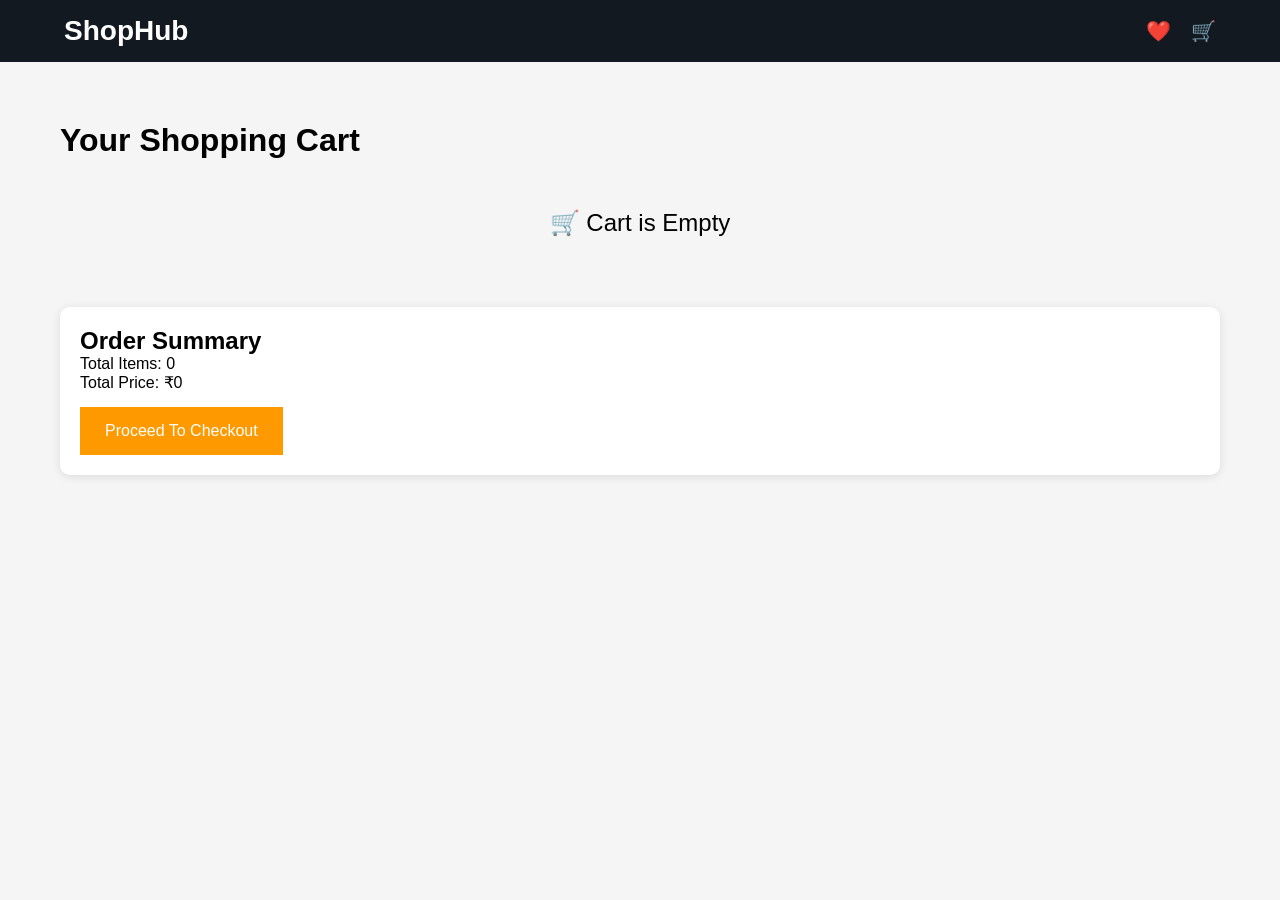
<file: cart.html>
<!DOCTYPE html>
<html lang="en">
<head>
<meta charset="UTF-8">
<meta name="viewport" content="width=device-width, initial-scale=1.0">

<title>Shopping Cart</title>

<link rel="stylesheet" href="css/style.css">

<style>

.cart-container{
max-width:1200px;
margin:40px auto;
padding:20px;
}

.cart-item{
display:flex;
align-items:center;
gap:20px;
background:white;
padding:20px;
margin-bottom:20px;
border-radius:10px;
box-shadow:0 2px 10px rgba(0,0,0,.1);
}

.cart-item img{
width:120px;
height:120px;
object-fit:cover;
}

.cart-info{
flex:1;
}

.cart-price{
font-size:22px;
font-weight:bold;
color:#e63946;
}

.remove-btn{
background:red;
color:white;
border:none;
padding:10px 15px;
cursor:pointer;
}

.summary{
background:white;
padding:20px;
margin-top:20px;
border-radius:10px;
box-shadow:0 2px 10px rgba(0,0,0,.1);
}

.checkout-btn{
background:#ff9900;
color:white;
border:none;
padding:15px 25px;
cursor:pointer;
margin-top:15px;
font-size:16px;
}

.empty-cart{
text-align:center;
padding:50px;
font-size:24px;
}

</style>

</head>
<body>

<header>

<div class="logo">
ShopHub
</div>

<div class="nav-icons">

<a href="wishlist.html">
❤️
</a>

<a href="cart.html">
🛒
</a>

</div>

</header>

<div class="cart-container">

<h1>Your Shopping Cart</h1>

<div id="cartItems"></div>

<div class="summary">

<h2>Order Summary</h2>

<p id="totalItems">
Total Items: 0
</p>

<p id="totalPrice">
Total Price: ₹0
</p>

<button
class="checkout-btn"
onclick="goCheckout()">

Proceed To Checkout

</button>

</div>

</div>

<script src="js/products.js"></script>

<script>

const cart =
JSON.parse(
localStorage.getItem("cart")
) || [];

const cartContainer =
document.getElementById("cartItems");

let total = 0;

function loadCart(){

cartContainer.innerHTML = "";

if(cart.length === 0){

cartContainer.innerHTML =

'<div class="empty-cart">🛒 Cart is Empty</div>';

document.getElementById(
"totalItems"
).innerText =
"Total Items: 0";

document.getElementById(
"totalPrice"
).innerText =
"Total Price: ₹0";

return;

}

cart.forEach((id,index)=>{

const product =
products.find(
item => item.id === id
);

if(product){

total += product.price;

cartContainer.innerHTML += `

<div class="cart-item">

<img
src="${product.image}"
alt="${product.name}">

<div class="cart-info">

<h3>${product.name}</h3>

<p>
${product.description}
</p>

<p class="cart-price">
₹${product.price}
</p>

</div>

<button
class="remove-btn"
onclick="removeItem(${index})">

Remove

</button>

</div>

`;

}

});

document.getElementById(
"totalItems"
).innerText =
`Total Items: ${cart.length}`;

document.getElementById(
"totalPrice"
).innerText =
`Total Price: ₹${total}`;

}

function removeItem(index){

cart.splice(index,1);

localStorage.setItem(
"cart",
JSON.stringify(cart)
);

location.reload();

}

function goCheckout(){

window.location.href =
"checkout.html";

}

loadCart();

</script>

</body>
</html>
</file>
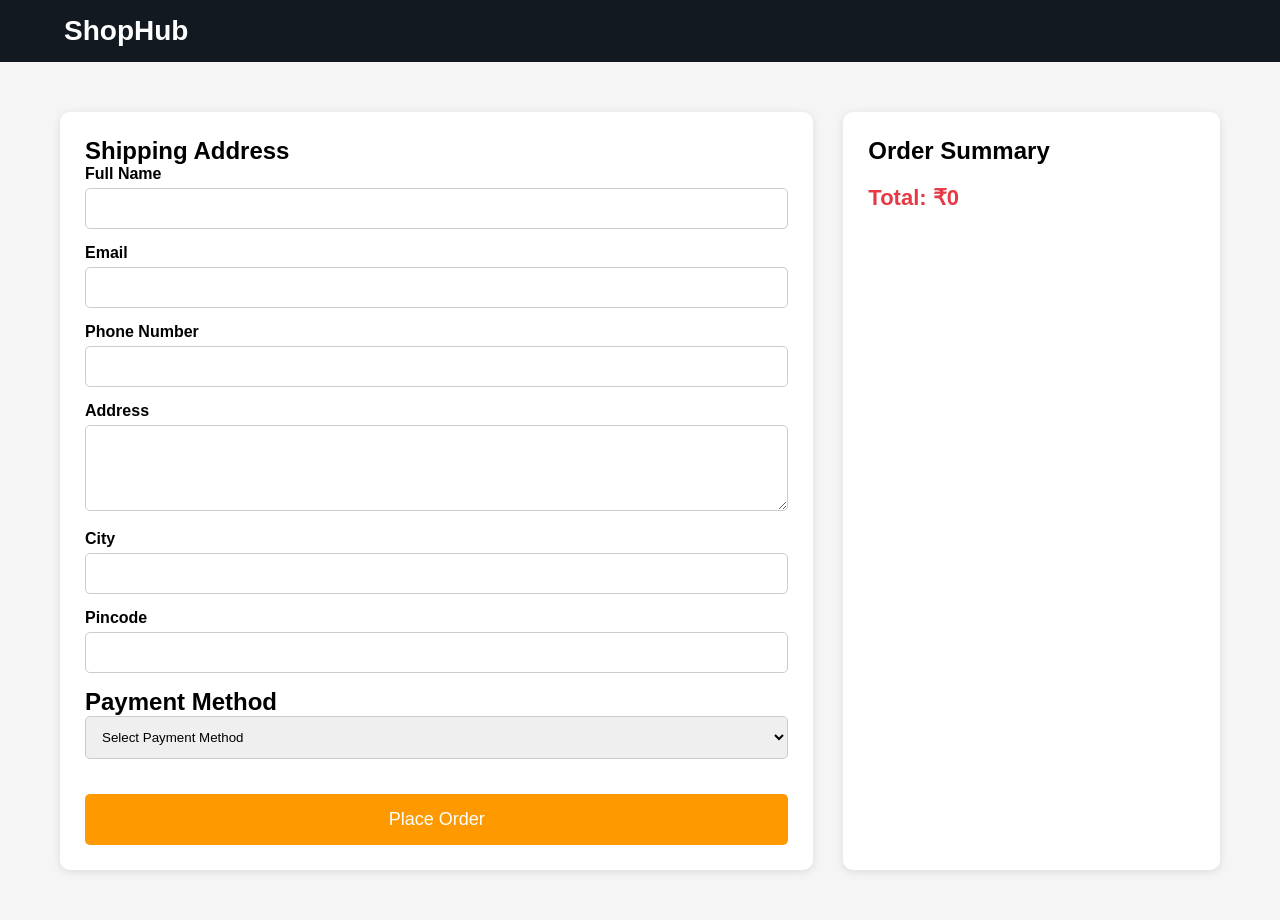
<file: checkout.html>
<!DOCTYPE html>
<html lang="en">
<head>
<meta charset="UTF-8">
<meta name="viewport" content="width=device-width, initial-scale=1.0">
<title>Checkout</title>

<link rel="stylesheet" href="css/style.css">

<style>

.checkout-container{
max-width:1200px;
margin:30px auto;
display:grid;
grid-template-columns:2fr 1fr;
gap:30px;
padding:20px;
}

.checkout-form,
.order-summary{
background:white;
padding:25px;
border-radius:10px;
box-shadow:0 2px 10px rgba(0,0,0,.1);
}

.form-group{
margin-bottom:15px;
}

.form-group label{
display:block;
margin-bottom:5px;
font-weight:bold;
}

.form-group input,
.form-group textarea,
.form-group select{
width:100%;
padding:12px;
border:1px solid #ccc;
border-radius:5px;
}

.order-item{
display:flex;
justify-content:space-between;
margin-bottom:10px;
}

.total{
font-size:22px;
font-weight:bold;
margin-top:20px;
color:#e63946;
}

.place-order{
background:#ff9900;
color:white;
border:none;
padding:15px;
width:100%;
margin-top:20px;
font-size:18px;
cursor:pointer;
border-radius:5px;
}

@media(max-width:768px){

.checkout-container{
grid-template-columns:1fr;
}

}

</style>

</head>

<body>

<header>

<div class="logo">
ShopHub
</div>

</header>

<div class="checkout-container">

<div class="checkout-form">

<h2>Shipping Address</h2>

<form id="checkoutForm">

<div class="form-group">
<label>Full Name</label>
<input type="text" required>
</div>

<div class="form-group">
<label>Email</label>
<input type="email" required>
</div>

<div class="form-group">
<label>Phone Number</label>
<input type="tel" required>
</div>

<div class="form-group">
<label>Address</label>
<textarea rows="4" required></textarea>
</div>

<div class="form-group">
<label>City</label>
<input type="text" required>
</div>

<div class="form-group">
<label>Pincode</label>
<input type="text" required>
</div>

<h2>Payment Method</h2>

<div class="form-group">
<select required>

<option value="">
Select Payment Method
</option>

<option>
Cash On Delivery
</option>

<option>
UPI
</option>

<option>
Credit Card
</option>

<option>
Debit Card
</option>

<option>
Net Banking
</option>

</select>
</div>

<button
type="submit"
class="place-order">

Place Order

</button>

</form>

</div>

<div class="order-summary">

<h2>Order Summary</h2>

<div id="summaryItems"></div>

<div class="total"
id="totalPrice">

₹0

</div>

</div>

</div>

<script src="js/products.js"></script>

<script>

const cart =
JSON.parse(
localStorage.getItem("cart")
) || [];

const summary =
document.getElementById(
"summaryItems"
);

let total = 0;

cart.forEach(id=>{

const product =
products.find(
p=>p.id===id
);

if(product){

total += product.price;

summary.innerHTML += `

<div class="order-item">

<span>
${product.name}
</span>

<span>
₹${product.price}
</span>

</div>

`;

}

});

document.getElementById(
"totalPrice"
).innerText =
"Total: ₹" + total;

document
.getElementById("checkoutForm")
.addEventListener("submit",e=>{

e.preventDefault();

localStorage.removeItem("cart");

window.location.href =
"order-success.html";

});

</script>

</body>
</html>
</file>
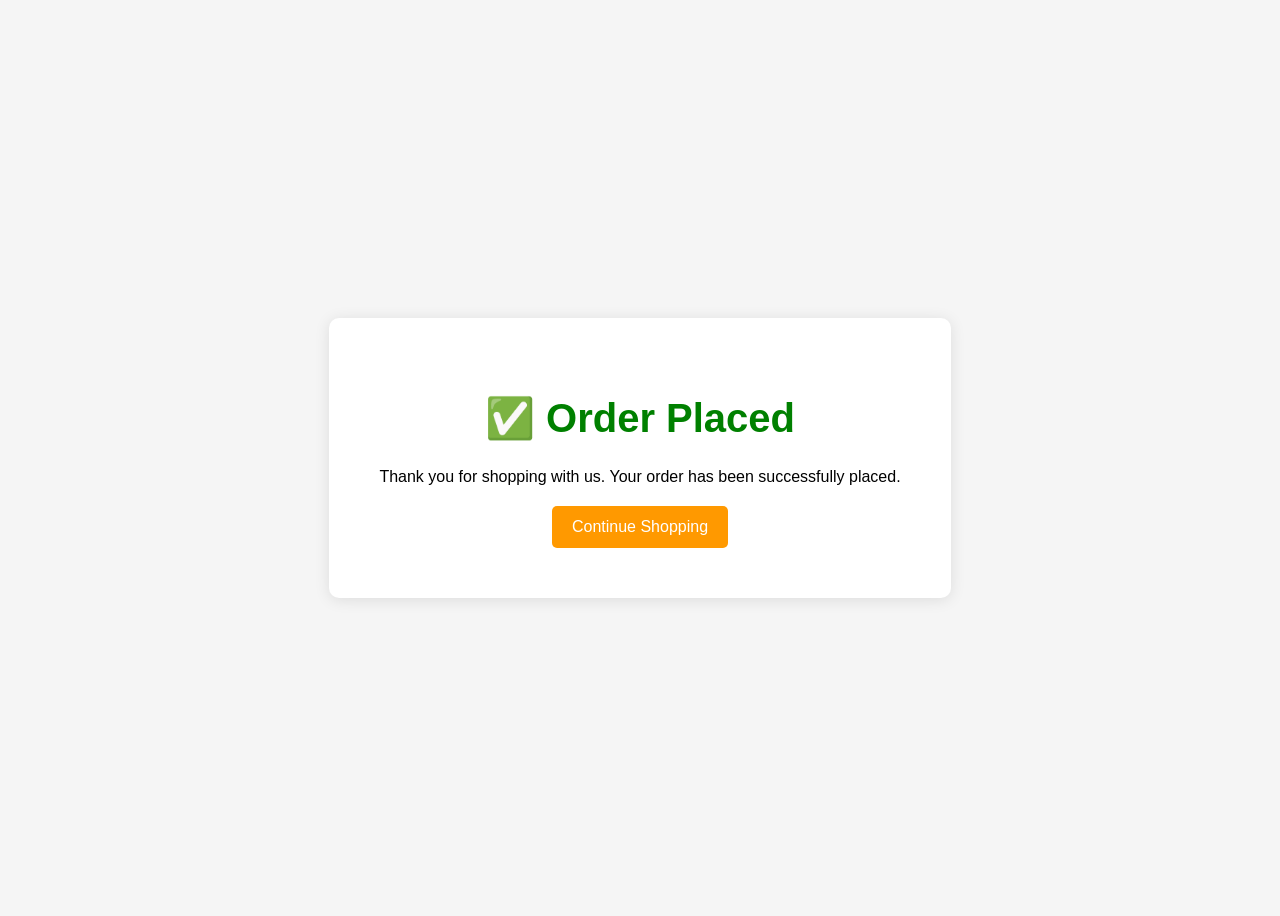
<file: order-success.html>
<!DOCTYPE html>
<html lang="en">
<head>

<meta charset="UTF-8">
<meta name="viewport"
content="width=device-width, initial-scale=1.0">

<title>Order Success</title>

<style>

body{
font-family:Arial;
display:flex;
justify-content:center;
align-items:center;
height:100vh;
background:#f5f5f5;
}

.success-box{

background:white;
padding:50px;
border-radius:10px;
text-align:center;

box-shadow:
0 2px 15px rgba(0,0,0,.1);

}

.success-box h1{

color:green;
font-size:40px;

}

.success-box p{

margin:20px 0;

}

.success-box a{

display:inline-block;

padding:12px 20px;

background:#ff9900;

color:white;

text-decoration:none;

border-radius:5px;

}

</style>

</head>

<body>

<div class="success-box">

<h1>
✅ Order Placed
</h1>

<p>
Thank you for shopping with us.
Your order has been successfully placed.
</p>

<a href="index.html">

Continue Shopping

</a>

</div>

</body>
</html>
</file>
<file: css/style.css>
*{
margin:0;
padding:0;
box-sizing:border-box;
font-family:Poppins,sans-serif;
}

body{
background:#f5f5f5;
}

header{
background:#131921;
padding:15px 5%;
display:flex;
align-items:center;
justify-content:space-between;
color:white;
}

.logo{
font-size:28px;
font-weight:bold;
}

.search-box{
display:flex;
width:45%;
}

.search-box input{
width:100%;
padding:12px;
border:none;
outline:none;
}

.search-box button{
padding:12px 20px;
border:none;
background:#febd69;
cursor:pointer;
}

.nav-icons{
display:flex;
gap:20px;
}

.nav-icons a{
color:white;
text-decoration:none;
font-size:20px;
}

nav{
background:#232f3e;
padding:12px;
}

nav ul{
display:flex;
gap:30px;
justify-content:center;
list-style:none;
}

nav a{
color:white;
text-decoration:none;
}

.hero{
height:500px;
background:url('https://images.unsplash.com/photo-1607082349566-187342175e2f?w=1600');
background-size:cover;
background-position:center;
display:flex;
align-items:center;
justify-content:center;
}

.hero-content{
text-align:center;
background:rgba(0,0,0,.5);
padding:40px;
color:white;
border-radius:10px;
}

.hero h1{
font-size:50px;
}

.btn{
display:inline-block;
padding:12px 25px;
background:#ff9900;
color:white;
text-decoration:none;
margin-top:15px;
}

.categories{
padding:60px 5%;
}

.categories h2{
margin-bottom:30px;
}

.category-grid{
display:grid;
grid-template-columns:
repeat(auto-fit,minmax(180px,1fr));
gap:20px;
}

.category-card{
background:white;
padding:30px;
text-align:center;
font-size:40px;
border-radius:10px;
cursor:pointer;
transition:.3s;
}

.category-card:hover{
transform:translateY(-5px);
}

.products{
padding:60px 5%;
}

.product-grid{
display:grid;
grid-template-columns:
repeat(auto-fit,minmax(250px,1fr));
gap:25px;
}

.product-card{
background:white;
padding:15px;
border-radius:10px;
box-shadow:0 2px 10px rgba(0,0,0,.1);
}

.product-card img{
width:100%;
height:250px;
object-fit:cover;
}

.product-card h3{
margin:10px 0;
}

.price{
color:#e63946;
font-size:22px;
font-weight:bold;
}

.rating{
color:orange;
}

.buttons{
display:flex;
gap:10px;
margin-top:10px;
}

.buttons button{
flex:1;
padding:10px;
border:none;
cursor:pointer;
}

.cart-btn{
background:#ff9900;
color:white;
}

.wishlist-btn{
background:#232f3e;
color:white;
}

footer{
background:#131921;
color:white;
padding:40px;
margin-top:50px;
}

.footer-content{
display:flex;
justify-content:space-around;
flex-wrap:wrap;
}
</file>
